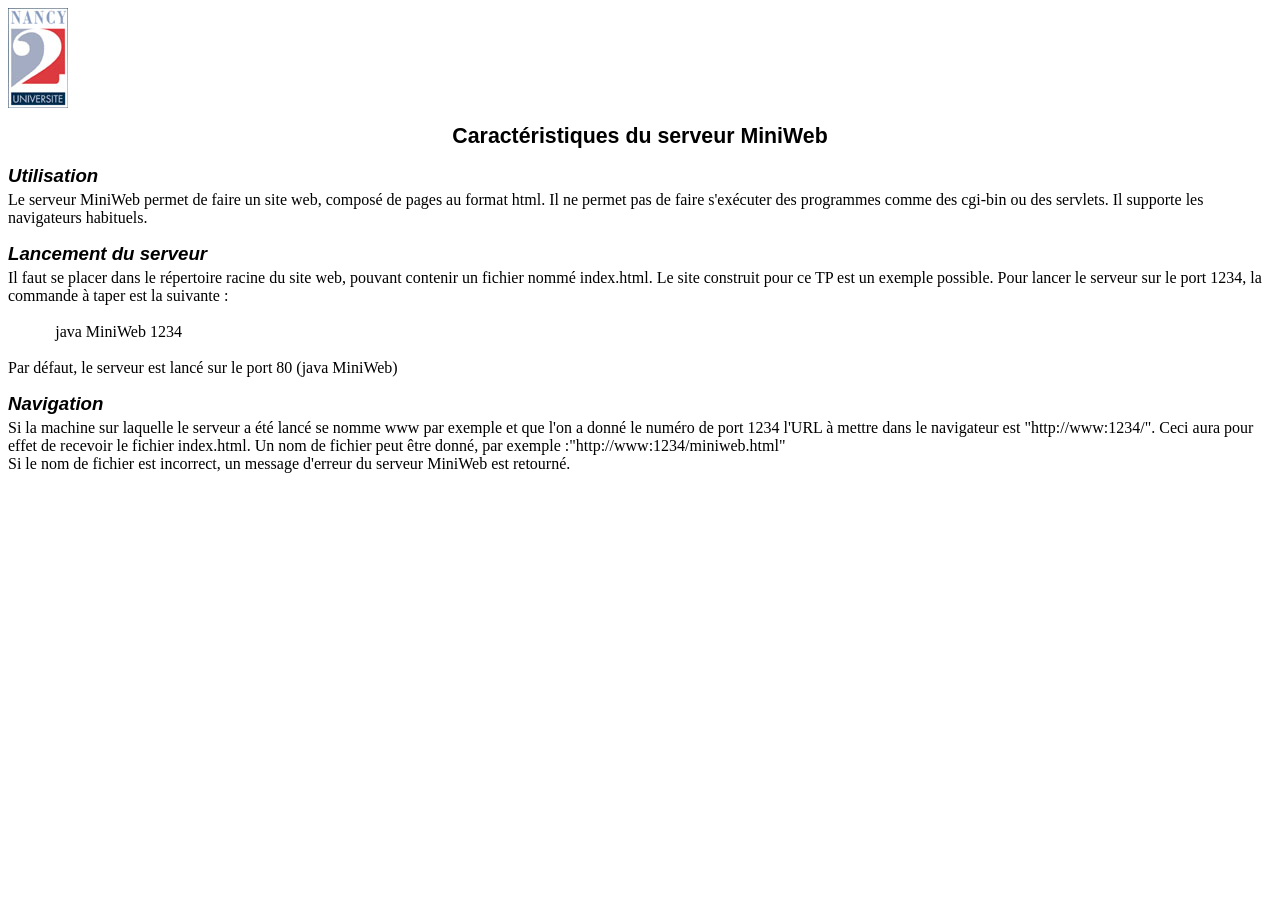
<file: miniWeb.html>
<html xmlns:v="urn:schemas-microsoft-com:vml"
xmlns:o="urn:schemas-microsoft-com:office:office"
xmlns:w="urn:schemas-microsoft-com:office:word"
xmlns="http://www.w3.org/TR/REC-html40">

<head>
<meta http-equiv=Content-Type content="text/html; charset=windows-1252">
<meta name=ProgId content=Word.Document>
<meta name=Generator content="Microsoft Word 9">
<meta name=Originator content="Microsoft Word 9">
<link rel=File-List href="./miniweb_fichiers/filelist.xml">
<link rel=Edit-Time-Data href="./miniweb_fichiers/editdata.mso">
<!--[if !mso]>
<style>
v\:* {behavior:url(#default#VML);}
o\:* {behavior:url(#default#VML);}
w\:* {behavior:url(#default#VML);}
.shape {behavior:url(#default#VML);}
</style>
<![endif]-->
<title>Caract&eacute;ristiques du serveur MiniWeb</title>
<!--[if gte mso 9]><xml>
 <o:DocumentProperties>
  <o:Author>Nataf</o:Author>
  <o:LastAuthor>Nataf</o:LastAuthor>
  <o:Revision>2</o:Revision>
  <o:TotalTime>25</o:TotalTime>
  <o:Created>2002-12-27T12:35:00Z</o:Created>
  <o:LastSaved>2002-12-27T12:35:00Z</o:LastSaved>
  <o:Pages>1</o:Pages>
  <o:Words>48</o:Words>
  <o:Characters>278</o:Characters>
  <o:Company>Loria</o:Company>
  <o:Lines>2</o:Lines>
  <o:Paragraphs>1</o:Paragraphs>
  <o:CharactersWithSpaces>341</o:CharactersWithSpaces>
  <o:Version>9.2812</o:Version>
 </o:DocumentProperties>
</xml><![endif]--><!--[if gte mso 9]><xml>
 <w:WordDocument>
  <w:HyphenationZone>21</w:HyphenationZone>
 </w:WordDocument>
</xml><![endif]-->
<style>
<!--
 /* Style Definitions */
p.MsoNormal, li.MsoNormal, div.MsoNormal
	{mso-style-parent:"";
	margin:0cm;
	margin-bottom:.0001pt;
	mso-pagination:widow-orphan;
	font-size:12.0pt;
	font-family:"Times New Roman";
	mso-fareast-font-family:"Times New Roman";
	mso-bidi-font-family:"Times New Roman";}
h1
	{mso-style-next:Normal;
	margin-top:12.0pt;
	margin-right:0cm;
	margin-bottom:3.0pt;
	margin-left:0cm;
	mso-pagination:widow-orphan;
	page-break-after:avoid;
	mso-outline-level:1;
	font-size:16.0pt;
	font-family:Arial;
	mso-font-kerning:16.0pt;}
h2
	{mso-style-next:Normal;
	margin-top:12.0pt;
	margin-right:0cm;
	margin-bottom:3.0pt;
	margin-left:0cm;
	mso-pagination:widow-orphan;
	page-break-after:avoid;
	mso-outline-level:2;
	font-size:14.0pt;
	font-family:Arial;
	font-style:italic;}
p.MsoHeader, li.MsoHeader, div.MsoHeader
	{margin:0cm;
	margin-bottom:.0001pt;
	mso-pagination:widow-orphan;
	tab-stops:center 8.0cm right 16.0cm;
	font-size:12.0pt;
	font-family:"Times New Roman";
	mso-fareast-font-family:"Times New Roman";
	mso-bidi-font-family:"Times New Roman";}
p.MsoFooter, li.MsoFooter, div.MsoFooter
	{margin:0cm;
	margin-bottom:.0001pt;
	mso-pagination:widow-orphan;
	tab-stops:center 8.0cm right 16.0cm;
	font-size:12.0pt;
	font-family:"Times New Roman";
	mso-fareast-font-family:"Times New Roman";
	mso-bidi-font-family:"Times New Roman";}
a:link, span.MsoHyperlink
	{color:blue;
	text-decoration:underline;
	text-underline:single;}
a:visited, span.MsoHyperlinkFollowed
	{color:purple;
	text-decoration:underline;
	text-underline:single;}
@page Section1
	{size:595.3pt 841.9pt;
	margin:70.85pt 70.85pt 70.85pt 70.85pt;
	mso-header-margin:35.4pt;
	mso-footer-margin:35.4pt;
	mso-header:url("./miniweb_fichiers/header.htm") h1;
	mso-paper-source:0;}
div.Section1
	{page:Section1;}
-->
</style>
</head>

<body lang=FR link=blue vlink=purple style='tab-interval:35.4pt'>

<div class=Section1>
<img src="images/n2.jpg">
<h1 align=center style='text-align:center'>Caract&eacute;ristiques du serveur MiniWeb</h1>

<h2>Utilisation</h2>

<p class=MsoNormal>Le serveur MiniWeb permet de faire un site web, compos&eacute; de
pages au format html. Il ne permet pas de faire s'ex&eacute;cuter des programmes comme
des cgi-bin ou des servlets. Il supporte les navigateurs habituels.</p>

<h2>Lancement du serveur</h2>

<p class=MsoNormal>Il faut se placer dans le r&eacute;pertoire racine du site web,
pouvant contenir un fichier nomm&eacute; index.html. Le site construit pour ce TP est
un exemple possible. Pour lancer le serveur sur le port 1234, la commande &agrave;
taper est la suivante&nbsp;:</p>

<p class=MsoNormal><![if !supportEmptyParas]>&nbsp;<![endif]><o:p></o:p></p>

<p class=MsoNormal style='margin-left:35.4pt'>java MiniWeb 1234</p>

<p class=MsoNormal style='margin-left:35.4pt'><![if !supportEmptyParas]>&nbsp;<![endif]><o:p></o:p></p>

<p class=MsoNormal>Par d&eacute;faut, le serveur est lanc&eacute; sur le port 80 (java
MiniWeb)</p>

<h2>Navigation</h2>

<p class=MsoNormal>Si la machine sur laquelle le serveur a &eacute;t&eacute; lanc&eacute; se nomme
www par exemple et que l'on a donn&eacute; le num&eacute;ro de port 1234 l'URL &agrave; mettre dans
le navigateur est "http://www:1234/". Ceci aura
pour effet de recevoir le fichier index.html. Un nom de fichier peut &ecirc;tre donn&eacute;, 
par exemple :"http://www:1234/miniweb.html"</p>
<p class=MsoNormal>Si le nom de fichier est incorrect, un message d'erreur du serveur
MiniWeb est retourn&eacute;.</p>

</div>

</body>

</html>
</file>
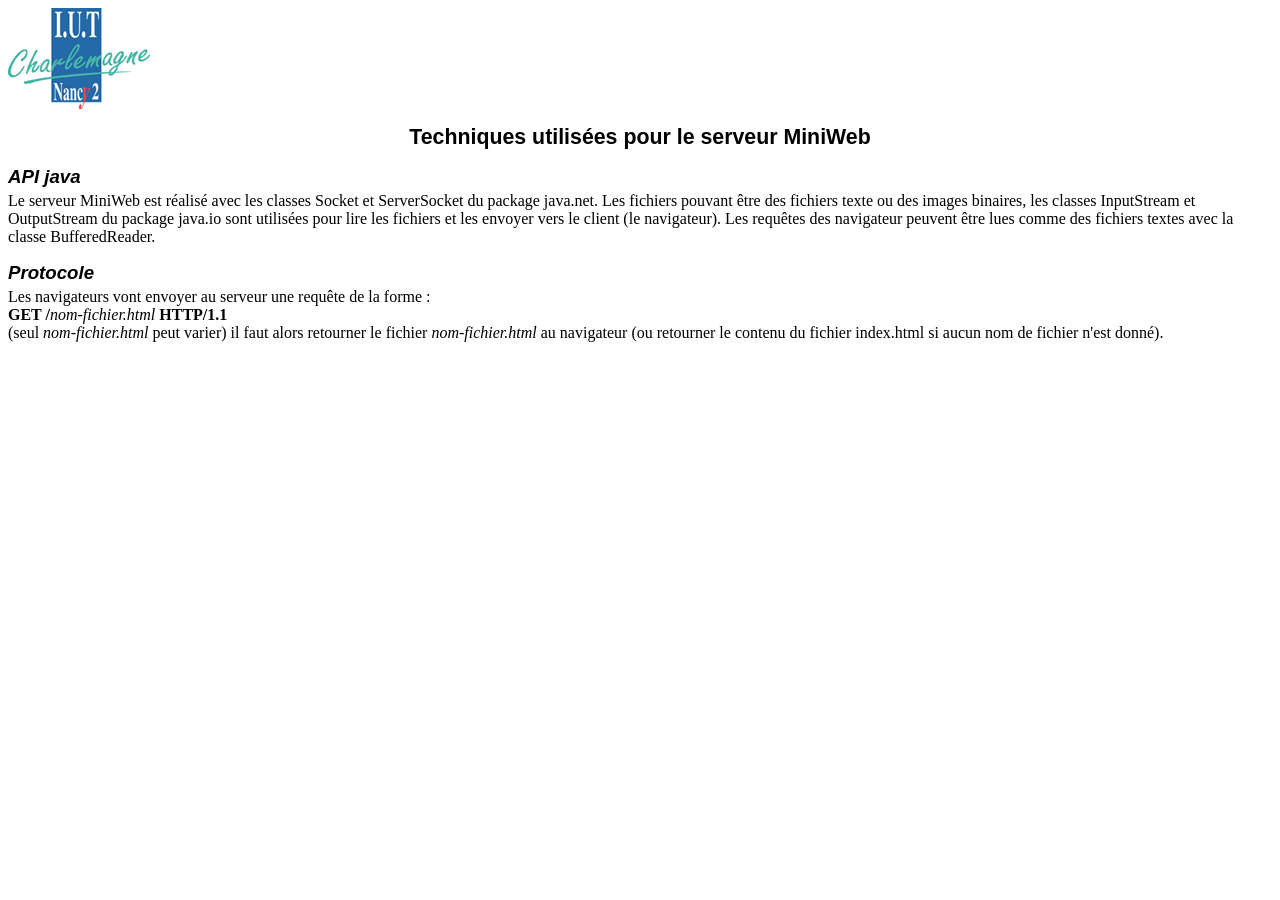
<file: technique.html>
<html xmlns:v="urn:schemas-microsoft-com:vml"
xmlns:o="urn:schemas-microsoft-com:office:office"
xmlns:w="urn:schemas-microsoft-com:office:word"
xmlns="http://www.w3.org/TR/REC-html40">

<head>
<meta http-equiv=Content-Type content="text/html; charset=windows-1252">
<meta name=ProgId content=Word.Document>
<meta name=Generator content="Microsoft Word 9">
<meta name=Originator content="Microsoft Word 9">
<link rel=File-List href="./technique_fichiers/filelist.xml">
<link rel=Edit-Time-Data href="./technique_fichiers/editdata.mso">
<!--[if !mso]>
<style>
v\:* {behavior:url(#default#VML);}
o\:* {behavior:url(#default#VML);}
w\:* {behavior:url(#default#VML);}
.shape {behavior:url(#default#VML);}
</style>
<![endif]-->
<title>Techniques utilis�es pour le serveur MiniWeb</title>
<!--[if gte mso 9]><xml>
 <o:DocumentProperties>
  <o:Author>Nataf</o:Author>
  <o:LastAuthor>Nataf</o:LastAuthor>
  <o:Revision>2</o:Revision>
  <o:TotalTime>45</o:TotalTime>
  <o:Created>2002-12-27T21:14:00Z</o:Created>
  <o:LastSaved>2002-12-27T21:14:00Z</o:LastSaved>
  <o:Pages>1</o:Pages>
  <o:Words>125</o:Words>
  <o:Characters>717</o:Characters>
  <o:Company>Loria</o:Company>
  <o:Lines>5</o:Lines>
  <o:Paragraphs>1</o:Paragraphs>
  <o:CharactersWithSpaces>880</o:CharactersWithSpaces>
  <o:Version>9.2812</o:Version>
 </o:DocumentProperties>
</xml><![endif]--><!--[if gte mso 9]><xml>
 <w:WordDocument>
  <w:HyphenationZone>21</w:HyphenationZone>
 </w:WordDocument>
</xml><![endif]-->
<style>
<!--
 /* Style Definitions */
p.MsoNormal, li.MsoNormal, div.MsoNormal
	{mso-style-parent:"";
	margin:0cm;
	margin-bottom:.0001pt;
	mso-pagination:widow-orphan;
	font-size:12.0pt;
	font-family:"Times New Roman";
	mso-fareast-font-family:"Times New Roman";
	mso-bidi-font-family:"Times New Roman";}
h1
	{mso-style-next:Normal;
	margin-top:12.0pt;
	margin-right:0cm;
	margin-bottom:3.0pt;
	margin-left:0cm;
	mso-pagination:widow-orphan;
	page-break-after:avoid;
	mso-outline-level:1;
	font-size:16.0pt;
	font-family:Arial;
	mso-font-kerning:16.0pt;}
h2
	{mso-style-next:Normal;
	margin-top:12.0pt;
	margin-right:0cm;
	margin-bottom:3.0pt;
	margin-left:0cm;
	mso-pagination:widow-orphan;
	page-break-after:avoid;
	mso-outline-level:2;
	font-size:14.0pt;
	font-family:Arial;
	font-style:italic;}
p.MsoHeader, li.MsoHeader, div.MsoHeader
	{margin:0cm;
	margin-bottom:.0001pt;
	mso-pagination:widow-orphan;
	tab-stops:center 8.0cm right 16.0cm;
	font-size:12.0pt;
	font-family:"Times New Roman";
	mso-fareast-font-family:"Times New Roman";
	mso-bidi-font-family:"Times New Roman";}
p.MsoFooter, li.MsoFooter, div.MsoFooter
	{margin:0cm;
	margin-bottom:.0001pt;
	mso-pagination:widow-orphan;
	tab-stops:center 8.0cm right 16.0cm;
	font-size:12.0pt;
	font-family:"Times New Roman";
	mso-fareast-font-family:"Times New Roman";
	mso-bidi-font-family:"Times New Roman";}
a:link, span.MsoHyperlink
	{color:blue;
	text-decoration:underline;
	text-underline:single;}
a:visited, span.MsoHyperlinkFollowed
	{color:purple;
	text-decoration:underline;
	text-underline:single;}
@page Section1
	{size:595.3pt 841.9pt;
	margin:70.85pt 70.85pt 70.85pt 70.85pt;
	mso-header-margin:35.4pt;
	mso-footer-margin:35.4pt;
	mso-header:url("./technique_fichiers/header.htm") h1;
	mso-paper-source:0;}
div.Section1
	{page:Section1;}
-->
</style>
</head>

<body lang=FR link=blue vlink=purple style='tab-interval:35.4pt'>

<div class=Section1>
<img src="images/l1.gif">
<h1 align=center style='text-align:center'>Techniques utilis&eacute;es pour le serveur
MiniWeb</h1>

<h2>API java</h2>

<p class=MsoNormal>Le serveur MiniWeb est r&eacute;alis&eacute; avec les classes Socket et
ServerSocket du package java.net. Les fichiers pouvant &ecirc;tre des fichiers texte
ou des images binaires, les classes InputStream et OutputStream du package
java.io sont utilis&eacute;es pour lire les fichiers et les envoyer
vers le client (le navigateur). Les requ&ecirc;tes des navigateur peuvent &ecirc;tre lues
comme des fichiers textes avec la classe BufferedReader.</p>

<h2>Protocole</h2>

<p class=MsoNormal>Les navigateurs vont envoyer au serveur une requ&ecirc;te de la
forme&nbsp;:</p>

<p class=MsoNormal><b>GET /</b><i>nom-fichier.html</i> <b>HTTP/1.1<o:p></o:p></b></p>

<p class=MsoHeader style='tab-stops:35.4pt'>(seul <i>nom-fichier.html</i> peut
varier) il faut alors retourner le fichier <i>nom-fichier.html</i> au
navigateur (ou retourner le contenu du fichier index.html si aucun nom de fichier
n'est donn&eacute;). </p>

</div>

</body>

</html>
</file>
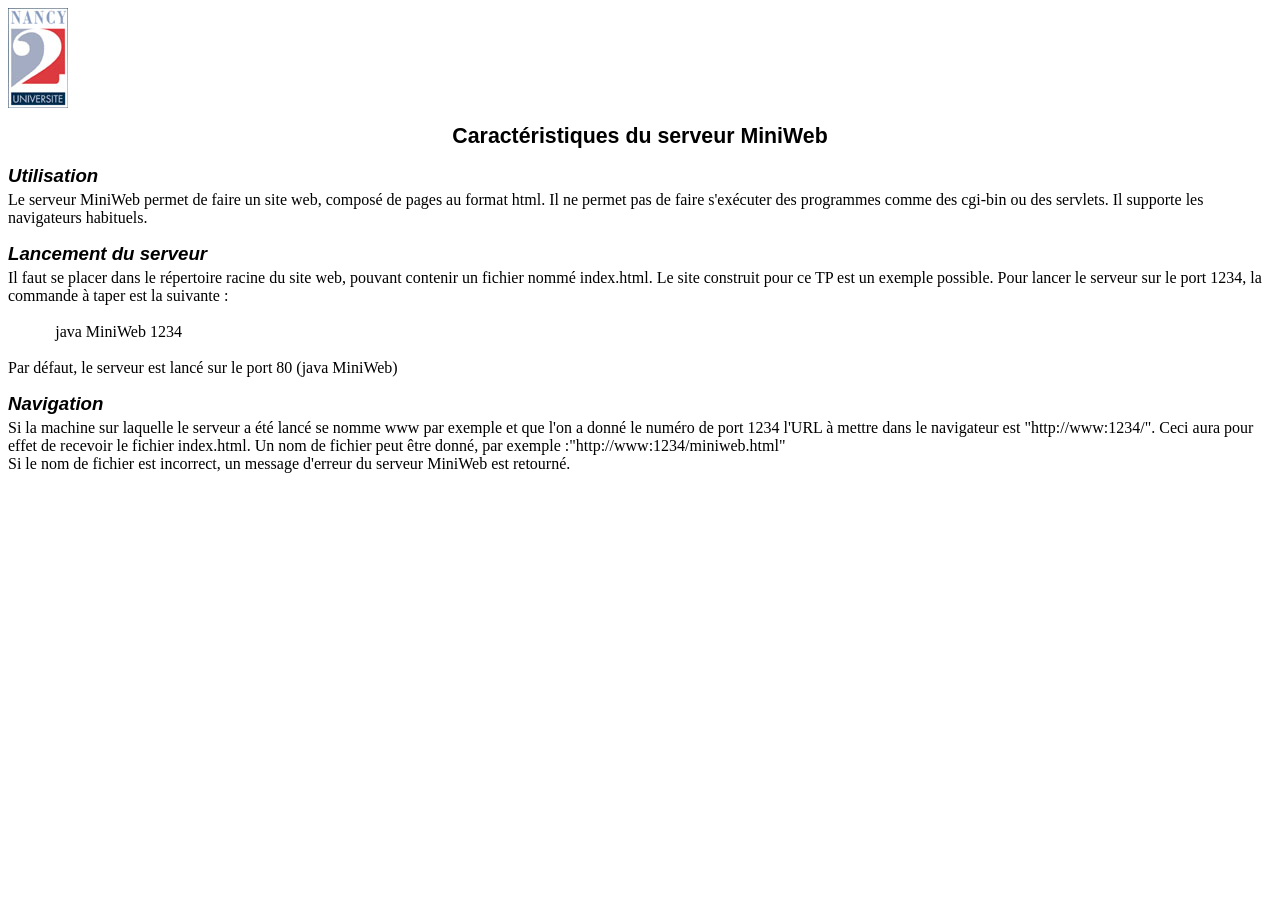
<file: root/miniWeb.html>
<html
        xmlns:o="urn:schemas-microsoft-com:office:office"
        xmlns="http://www.w3.org/TR/REC-html40">

<head>
<meta http-equiv=Content-Type content="text/html; charset=windows-1252">
<meta name=ProgId content=Word.Document>
<meta name=Generator content="Microsoft Word 9">
<meta name=Originator content="Microsoft Word 9">
<link rel=File-List href="./miniweb_fichiers/filelist.xml">
<link rel=Edit-Time-Data href="./miniweb_fichiers/editdata.mso">
<!--[if !mso]>
<style>
v\:* {behavior:url(#default#VML);}
o\:* {behavior:url(#default#VML);}
w\:* {behavior:url(#default#VML);}
.shape {behavior:url(#default#VML);}
</style>
<![endif]-->
<title>Caract&eacute;ristiques du serveur MiniWeb</title>
<!--[if gte mso 9]><xml>
 <o:DocumentProperties>
  <o:Author>Nataf</o:Author>
  <o:LastAuthor>Nataf</o:LastAuthor>
  <o:Revision>2</o:Revision>
  <o:TotalTime>25</o:TotalTime>
  <o:Created>2002-12-27T12:35:00Z</o:Created>
  <o:LastSaved>2002-12-27T12:35:00Z</o:LastSaved>
  <o:Pages>1</o:Pages>
  <o:Words>48</o:Words>
  <o:Characters>278</o:Characters>
  <o:Company>Loria</o:Company>
  <o:Lines>2</o:Lines>
  <o:Paragraphs>1</o:Paragraphs>
  <o:CharactersWithSpaces>341</o:CharactersWithSpaces>
  <o:Version>9.2812</o:Version>
 </o:DocumentProperties>
</xml><![endif]--><!--[if gte mso 9]><xml>
 <w:WordDocument>
  <w:HyphenationZone>21</w:HyphenationZone>
 </w:WordDocument>
</xml><![endif]-->
<style>
<!--
 /* Style Definitions */
p.MsoNormal, li.MsoNormal, div.MsoNormal
	{mso-style-parent:"";
	margin:0cm;
	margin-bottom:.0001pt;
	mso-pagination:widow-orphan;
	font-size:12.0pt;
	font-family:"Times New Roman";
	mso-fareast-font-family:"Times New Roman";
	mso-bidi-font-family:"Times New Roman";}
h1
	{mso-style-next:Normal;
	margin-top:12.0pt;
	margin-right:0cm;
	margin-bottom:3.0pt;
	margin-left:0cm;
	mso-pagination:widow-orphan;
	page-break-after:avoid;
	mso-outline-level:1;
	font-size:16.0pt;
	font-family:Arial;
	mso-font-kerning:16.0pt;}
h2
	{mso-style-next:Normal;
	margin-top:12.0pt;
	margin-right:0cm;
	margin-bottom:3.0pt;
	margin-left:0cm;
	mso-pagination:widow-orphan;
	page-break-after:avoid;
	mso-outline-level:2;
	font-size:14.0pt;
	font-family:Arial;
	font-style:italic;}
p.MsoHeader, li.MsoHeader, div.MsoHeader
	{margin:0cm;
	margin-bottom:.0001pt;
	mso-pagination:widow-orphan;
	tab-stops:center 8.0cm right 16.0cm;
	font-size:12.0pt;
	font-family:"Times New Roman";
	mso-fareast-font-family:"Times New Roman";
	mso-bidi-font-family:"Times New Roman";}
p.MsoFooter, li.MsoFooter, div.MsoFooter
	{margin:0cm;
	margin-bottom:.0001pt;
	mso-pagination:widow-orphan;
	tab-stops:center 8.0cm right 16.0cm;
	font-size:12.0pt;
	font-family:"Times New Roman";
	mso-fareast-font-family:"Times New Roman";
	mso-bidi-font-family:"Times New Roman";}
a:link, span.MsoHyperlink
	{color:blue;
	text-decoration:underline;
	text-underline:single;}
a:visited, span.MsoHyperlinkFollowed
	{color:purple;
	text-decoration:underline;
	text-underline:single;}
@page Section1
	{size:595.3pt 841.9pt;
	margin:70.85pt 70.85pt 70.85pt 70.85pt;
	mso-header-margin:35.4pt;
	mso-footer-margin:35.4pt;
	mso-header:url("./miniweb_fichiers/header.htm") h1;
	mso-paper-source:0;}
div.Section1
	{page:Section1;}
-->
</style>
</head>

<body lang=FR link=blue vlink=purple style='tab-interval:35.4pt'>

<div class=Section1>
<img src="images/n2.jpg">
<h1 align=center style='text-align:center'>Caract&eacute;ristiques du serveur MiniWeb</h1>

<h2>Utilisation</h2>

<p class=MsoNormal>Le serveur MiniWeb permet de faire un site web, compos&eacute; de
pages au format html. Il ne permet pas de faire s'ex&eacute;cuter des programmes comme
des cgi-bin ou des servlets. Il supporte les navigateurs habituels.</p>

<h2>Lancement du serveur</h2>

<p class=MsoNormal>Il faut se placer dans le r&eacute;pertoire racine du site web,
pouvant contenir un fichier nomm&eacute; index.html. Le site construit pour ce TP est
un exemple possible. Pour lancer le serveur sur le port 1234, la commande &agrave;
taper est la suivante&nbsp;:</p>

<p class=MsoNormal><![if !supportEmptyParas]>&nbsp;<![endif]><o:p></o:p></p>

<p class=MsoNormal style='margin-left:35.4pt'>java MiniWeb 1234</p>

<p class=MsoNormal style='margin-left:35.4pt'><![if !supportEmptyParas]>&nbsp;<![endif]><o:p></o:p></p>

<p class=MsoNormal>Par d&eacute;faut, le serveur est lanc&eacute; sur le port 80 (java
MiniWeb)</p>

<h2>Navigation</h2>

<p class=MsoNormal>Si la machine sur laquelle le serveur a &eacute;t&eacute; lanc&eacute; se nomme
www par exemple et que l'on a donn&eacute; le num&eacute;ro de port 1234 l'URL &agrave; mettre dans
le navigateur est "http://www:1234/". Ceci aura
pour effet de recevoir le fichier index.html. Un nom de fichier peut &ecirc;tre donn&eacute;, 
par exemple :"http://www:1234/miniweb.html"</p>
<p class=MsoNormal>Si le nom de fichier est incorrect, un message d'erreur du serveur
MiniWeb est retourn&eacute;.</p>

</div>

</body>

</html>
</file>
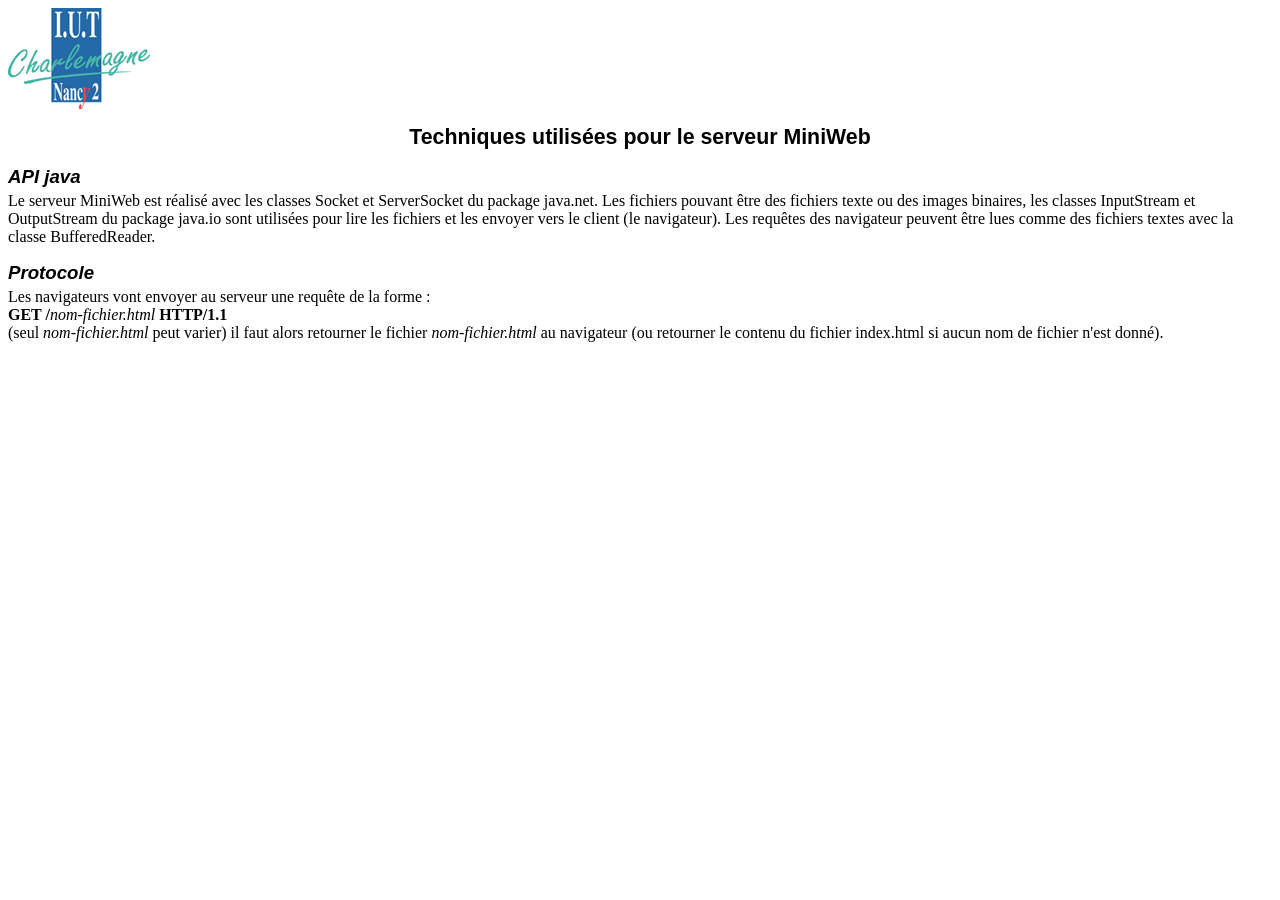
<file: root/technique.html>
<html
        xmlns:o="urn:schemas-microsoft-com:office:office"
        xmlns="http://www.w3.org/TR/REC-html40">

<head>
<meta http-equiv=Content-Type content="text/html; charset=windows-1252">
<meta name=ProgId content=Word.Document>
<meta name=Generator content="Microsoft Word 9">
<meta name=Originator content="Microsoft Word 9">
<link rel=File-List href="./technique_fichiers/filelist.xml">
<link rel=Edit-Time-Data href="./technique_fichiers/editdata.mso">
<!--[if !mso]>
<style>
v\:* {behavior:url(#default#VML);}
o\:* {behavior:url(#default#VML);}
w\:* {behavior:url(#default#VML);}
.shape {behavior:url(#default#VML);}
</style>
<![endif]-->
<title>Techniques utilis�es pour le serveur MiniWeb</title>
<!--[if gte mso 9]><xml>
 <o:DocumentProperties>
  <o:Author>Nataf</o:Author>
  <o:LastAuthor>Nataf</o:LastAuthor>
  <o:Revision>2</o:Revision>
  <o:TotalTime>45</o:TotalTime>
  <o:Created>2002-12-27T21:14:00Z</o:Created>
  <o:LastSaved>2002-12-27T21:14:00Z</o:LastSaved>
  <o:Pages>1</o:Pages>
  <o:Words>125</o:Words>
  <o:Characters>717</o:Characters>
  <o:Company>Loria</o:Company>
  <o:Lines>5</o:Lines>
  <o:Paragraphs>1</o:Paragraphs>
  <o:CharactersWithSpaces>880</o:CharactersWithSpaces>
  <o:Version>9.2812</o:Version>
 </o:DocumentProperties>
</xml><![endif]--><!--[if gte mso 9]><xml>
 <w:WordDocument>
  <w:HyphenationZone>21</w:HyphenationZone>
 </w:WordDocument>
</xml><![endif]-->
<style>
<!--
 /* Style Definitions */
p.MsoNormal, li.MsoNormal, div.MsoNormal
	{mso-style-parent:"";
	margin:0cm;
	margin-bottom:.0001pt;
	mso-pagination:widow-orphan;
	font-size:12.0pt;
	font-family:"Times New Roman";
	mso-fareast-font-family:"Times New Roman";
	mso-bidi-font-family:"Times New Roman";}
h1
	{mso-style-next:Normal;
	margin-top:12.0pt;
	margin-right:0cm;
	margin-bottom:3.0pt;
	margin-left:0cm;
	mso-pagination:widow-orphan;
	page-break-after:avoid;
	mso-outline-level:1;
	font-size:16.0pt;
	font-family:Arial;
	mso-font-kerning:16.0pt;}
h2
	{mso-style-next:Normal;
	margin-top:12.0pt;
	margin-right:0cm;
	margin-bottom:3.0pt;
	margin-left:0cm;
	mso-pagination:widow-orphan;
	page-break-after:avoid;
	mso-outline-level:2;
	font-size:14.0pt;
	font-family:Arial;
	font-style:italic;}
p.MsoHeader, li.MsoHeader, div.MsoHeader
	{margin:0cm;
	margin-bottom:.0001pt;
	mso-pagination:widow-orphan;
	tab-stops:center 8.0cm right 16.0cm;
	font-size:12.0pt;
	font-family:"Times New Roman";
	mso-fareast-font-family:"Times New Roman";
	mso-bidi-font-family:"Times New Roman";}
p.MsoFooter, li.MsoFooter, div.MsoFooter
	{margin:0cm;
	margin-bottom:.0001pt;
	mso-pagination:widow-orphan;
	tab-stops:center 8.0cm right 16.0cm;
	font-size:12.0pt;
	font-family:"Times New Roman";
	mso-fareast-font-family:"Times New Roman";
	mso-bidi-font-family:"Times New Roman";}
a:link, span.MsoHyperlink
	{color:blue;
	text-decoration:underline;
	text-underline:single;}
a:visited, span.MsoHyperlinkFollowed
	{color:purple;
	text-decoration:underline;
	text-underline:single;}
@page Section1
	{size:595.3pt 841.9pt;
	margin:70.85pt 70.85pt 70.85pt 70.85pt;
	mso-header-margin:35.4pt;
	mso-footer-margin:35.4pt;
	mso-header:url("./technique_fichiers/header.htm") h1;
	mso-paper-source:0;}
div.Section1
	{page:Section1;}
-->
</style>
</head>

<body lang=FR link=blue vlink=purple style='tab-interval:35.4pt'>

<div class=Section1>
<img src="images/l1.gif">
<h1 align=center style='text-align:center'>Techniques utilis&eacute;es pour le serveur
MiniWeb</h1>

<h2>API java</h2>

<p class=MsoNormal>Le serveur MiniWeb est r&eacute;alis&eacute; avec les classes Socket et
ServerSocket du package java.net. Les fichiers pouvant &ecirc;tre des fichiers texte
ou des images binaires, les classes InputStream et OutputStream du package
java.io sont utilis&eacute;es pour lire les fichiers et les envoyer
vers le client (le navigateur). Les requ&ecirc;tes des navigateur peuvent &ecirc;tre lues
comme des fichiers textes avec la classe BufferedReader.</p>

<h2>Protocole</h2>

<p class=MsoNormal>Les navigateurs vont envoyer au serveur une requ&ecirc;te de la
forme&nbsp;:</p>

<p class=MsoNormal><b>GET /</b><i>nom-fichier.html</i> <b>HTTP/1.1<o:p></o:p></b></p>

<p class=MsoHeader style='tab-stops:35.4pt'>(seul <i>nom-fichier.html</i> peut
varier) il faut alors retourner le fichier <i>nom-fichier.html</i> au
navigateur (ou retourner le contenu du fichier index.html si aucun nom de fichier
n'est donn&eacute;). </p>

</div>

</body>

</html>
</file>
